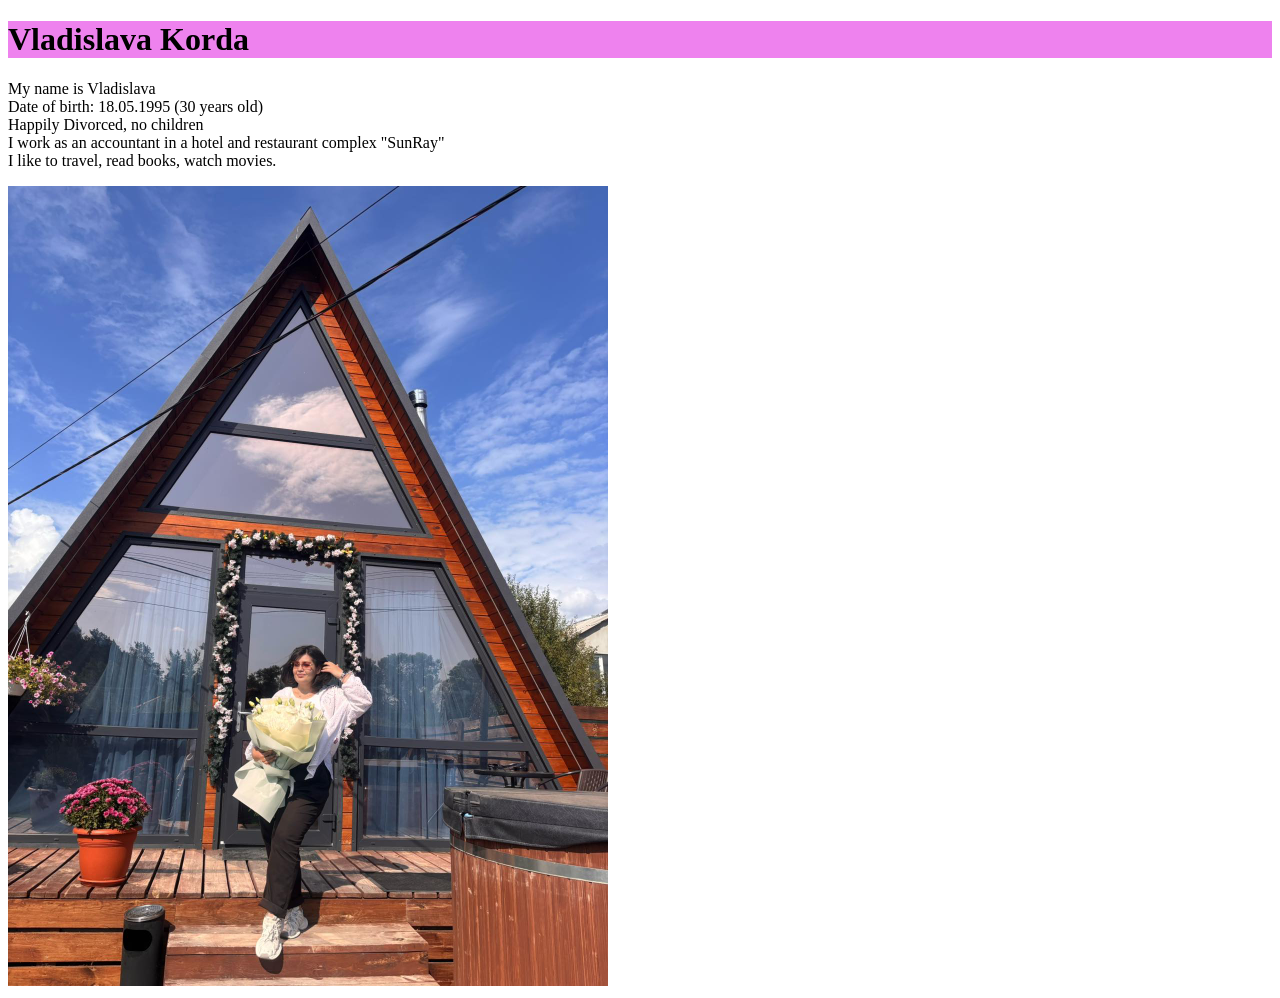
<file: About myself/index.html>
<!DOCTYPE html>
<html>
<head>
<title>Page Title</title>
</head>
<body>



<h1 style="background-color:Violet;">Vladislava Korda</h1>
<p>My name is Vladislava<br> Date of birth: 18.05.1995 (30 years old)<br> Happily Divorced, no children<br> I work as an accountant in a hotel and restaurant complex "SunRay"<br> I like to travel, read books, watch movies.</p>

<img src="Photo/1.jpg" alt="Girl in a jacket" width="600" height="800">

</body>
</html>
</file>
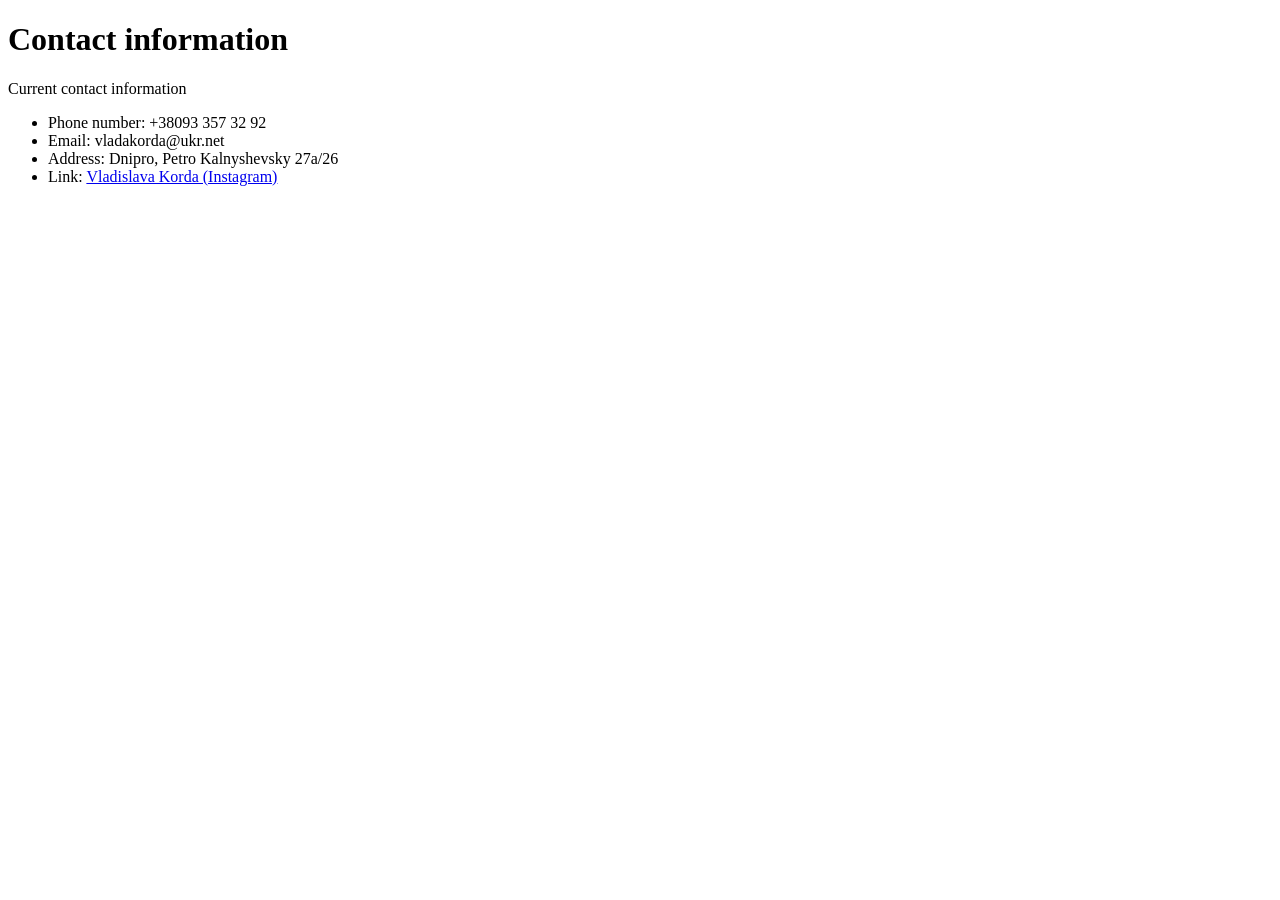
<file: About myself/Pages/contact.html>
<!DOCTYPE html>
<html>
<body>

<h1>Contact information</h1>

<p>Current contact information</p>

<ul>
  <li><data value="21053">Phone number: +38093 357 32 92</data></li>
  <li><data value="21054">Email: vladakorda@ukr.net </data></li>
  <li><data value="21055">Address: Dnipro, Petro Kalnyshevsky 27a/26</data></li>
  <li><data value="21055">Link: <a href="https://www.instagram.com/vladislava_korda?igsh=ams1N3lnMm1sc3Ji&utm_source=qr">Vladislava Korda (Instagram)</a></data></li>
</ul>

</body>
</html>
</file>
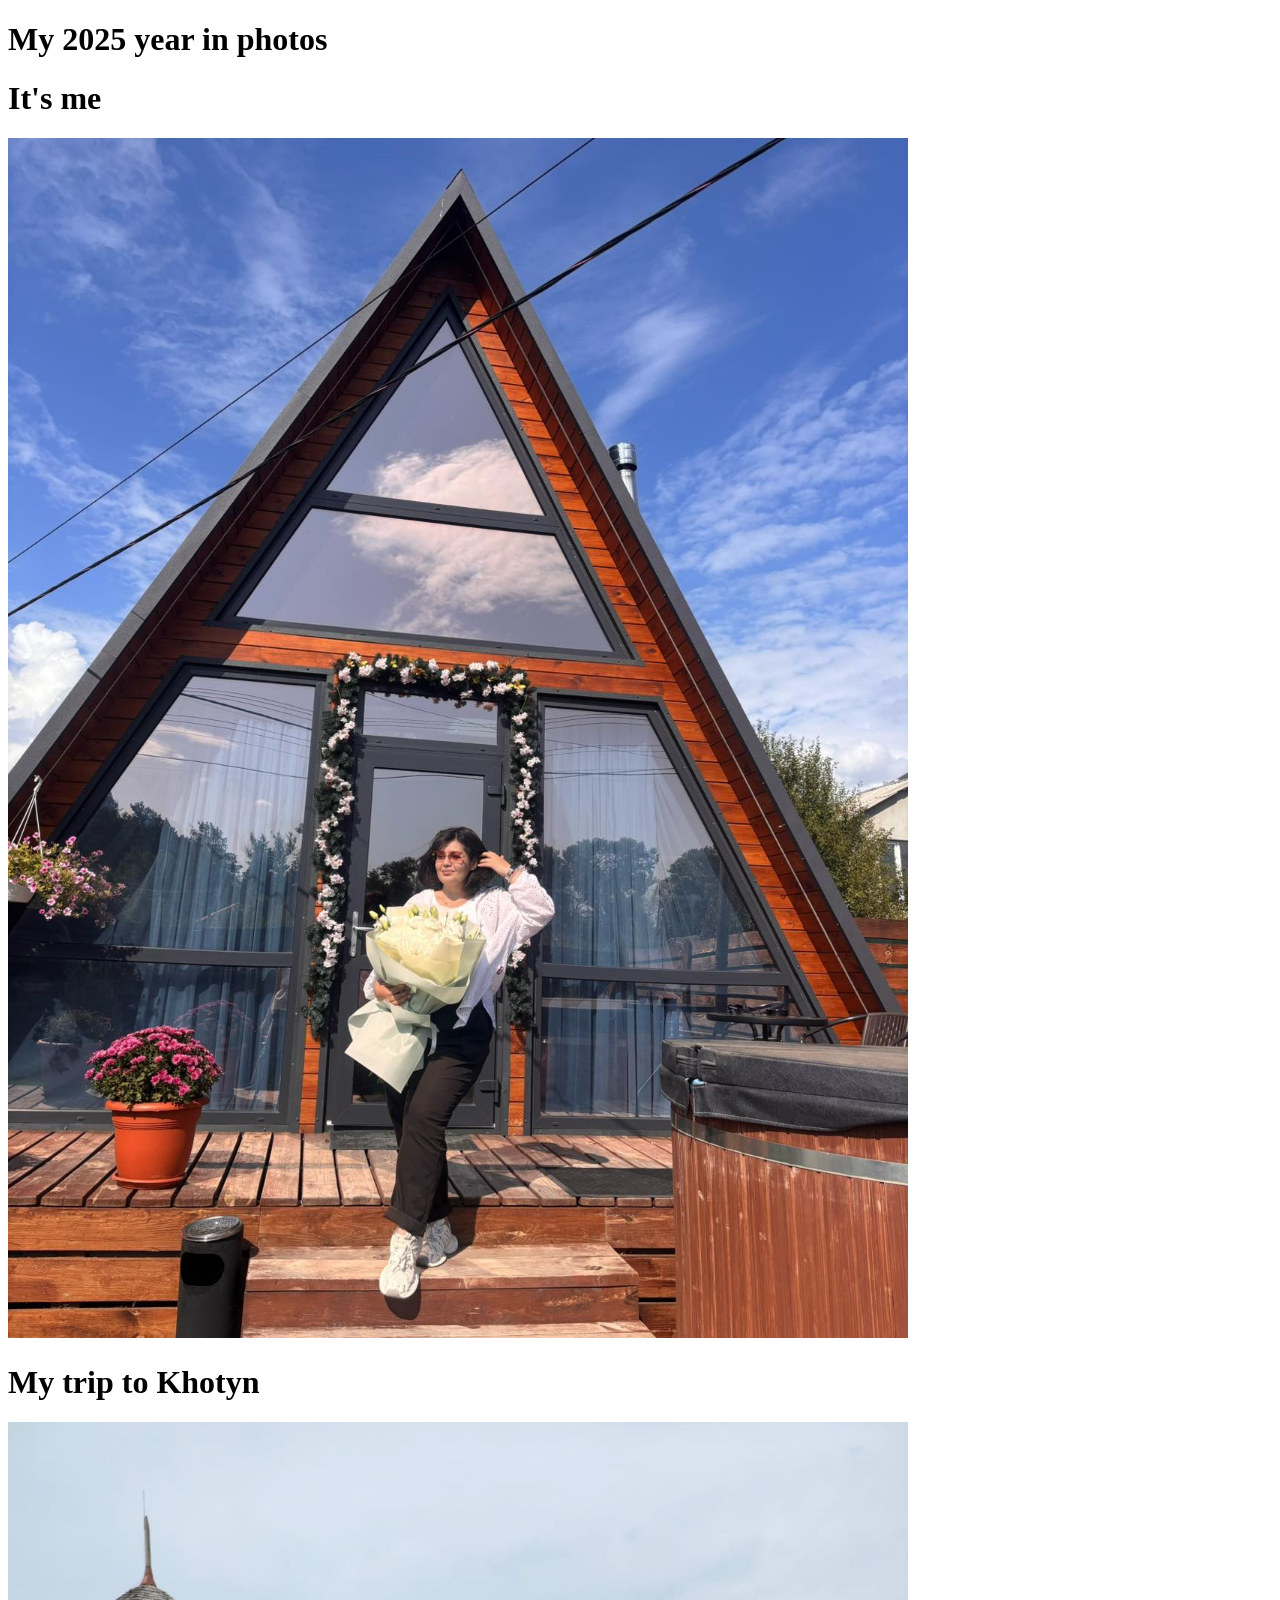
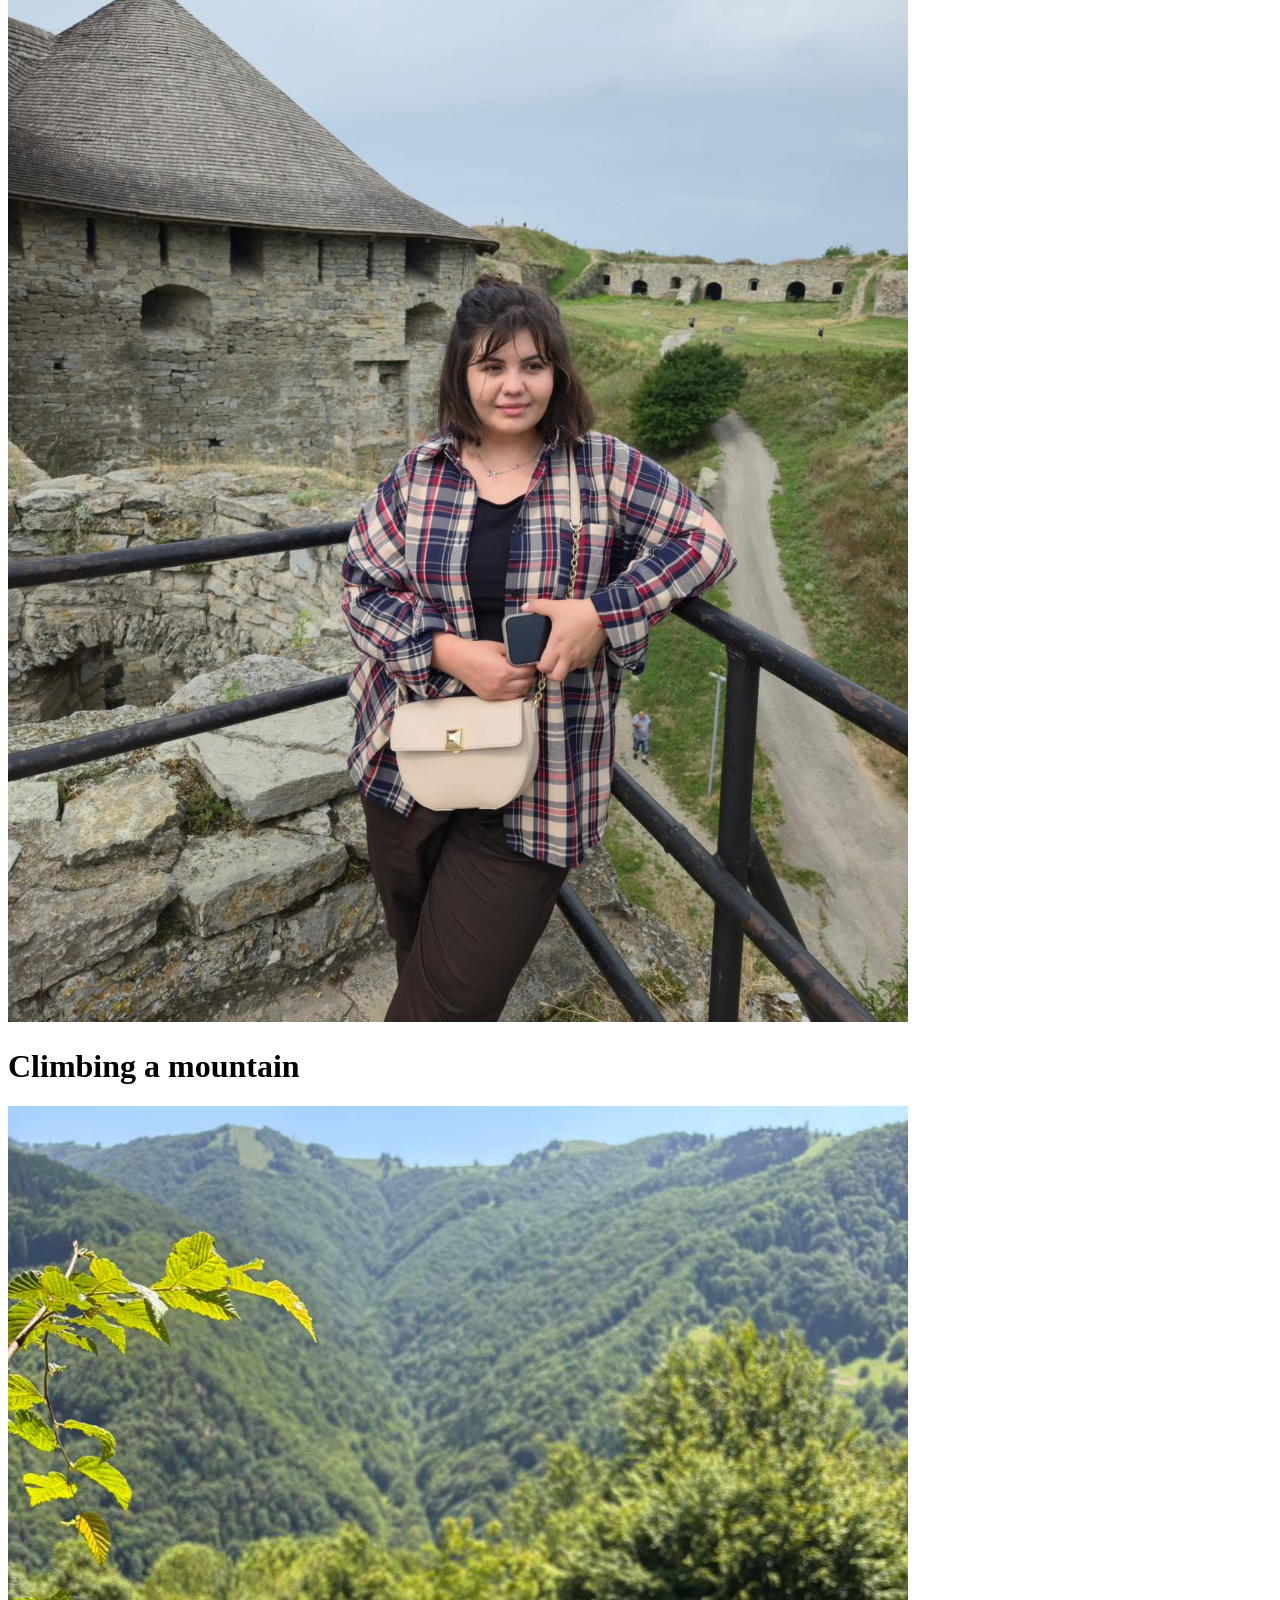
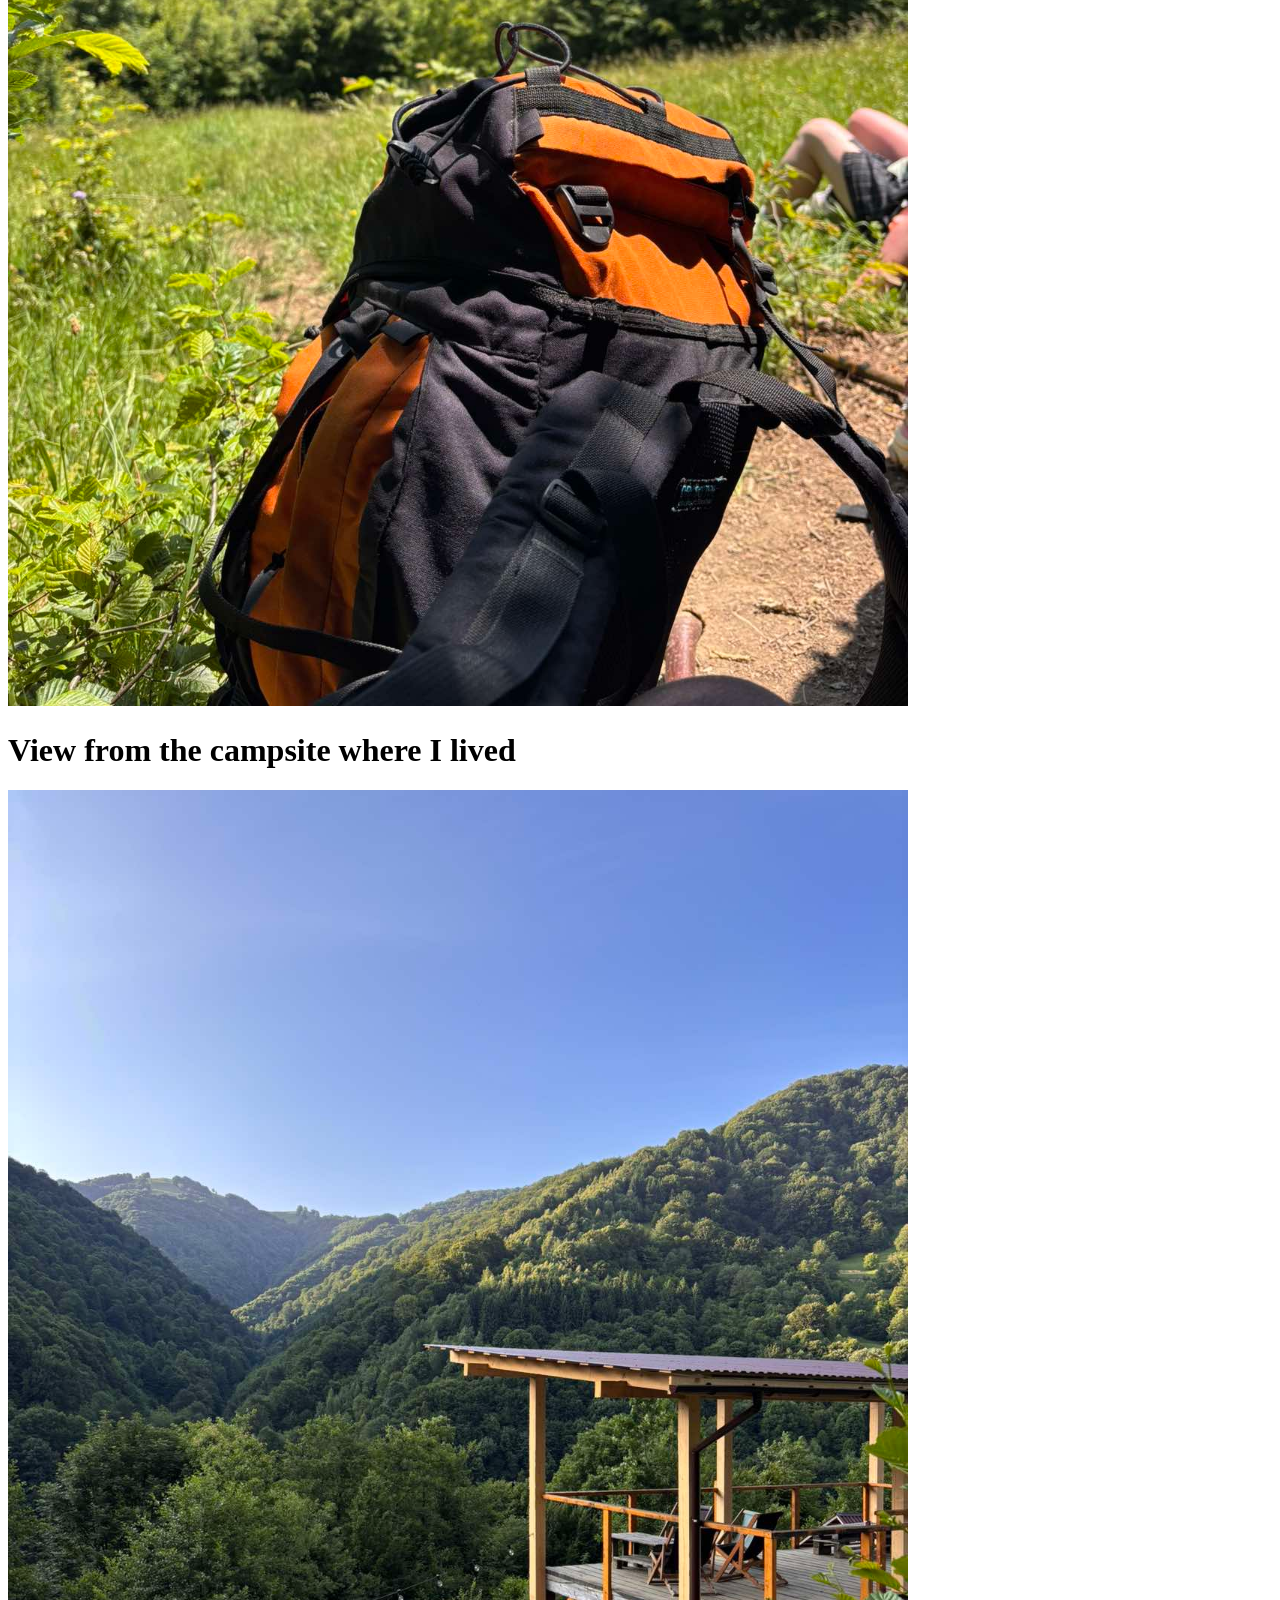
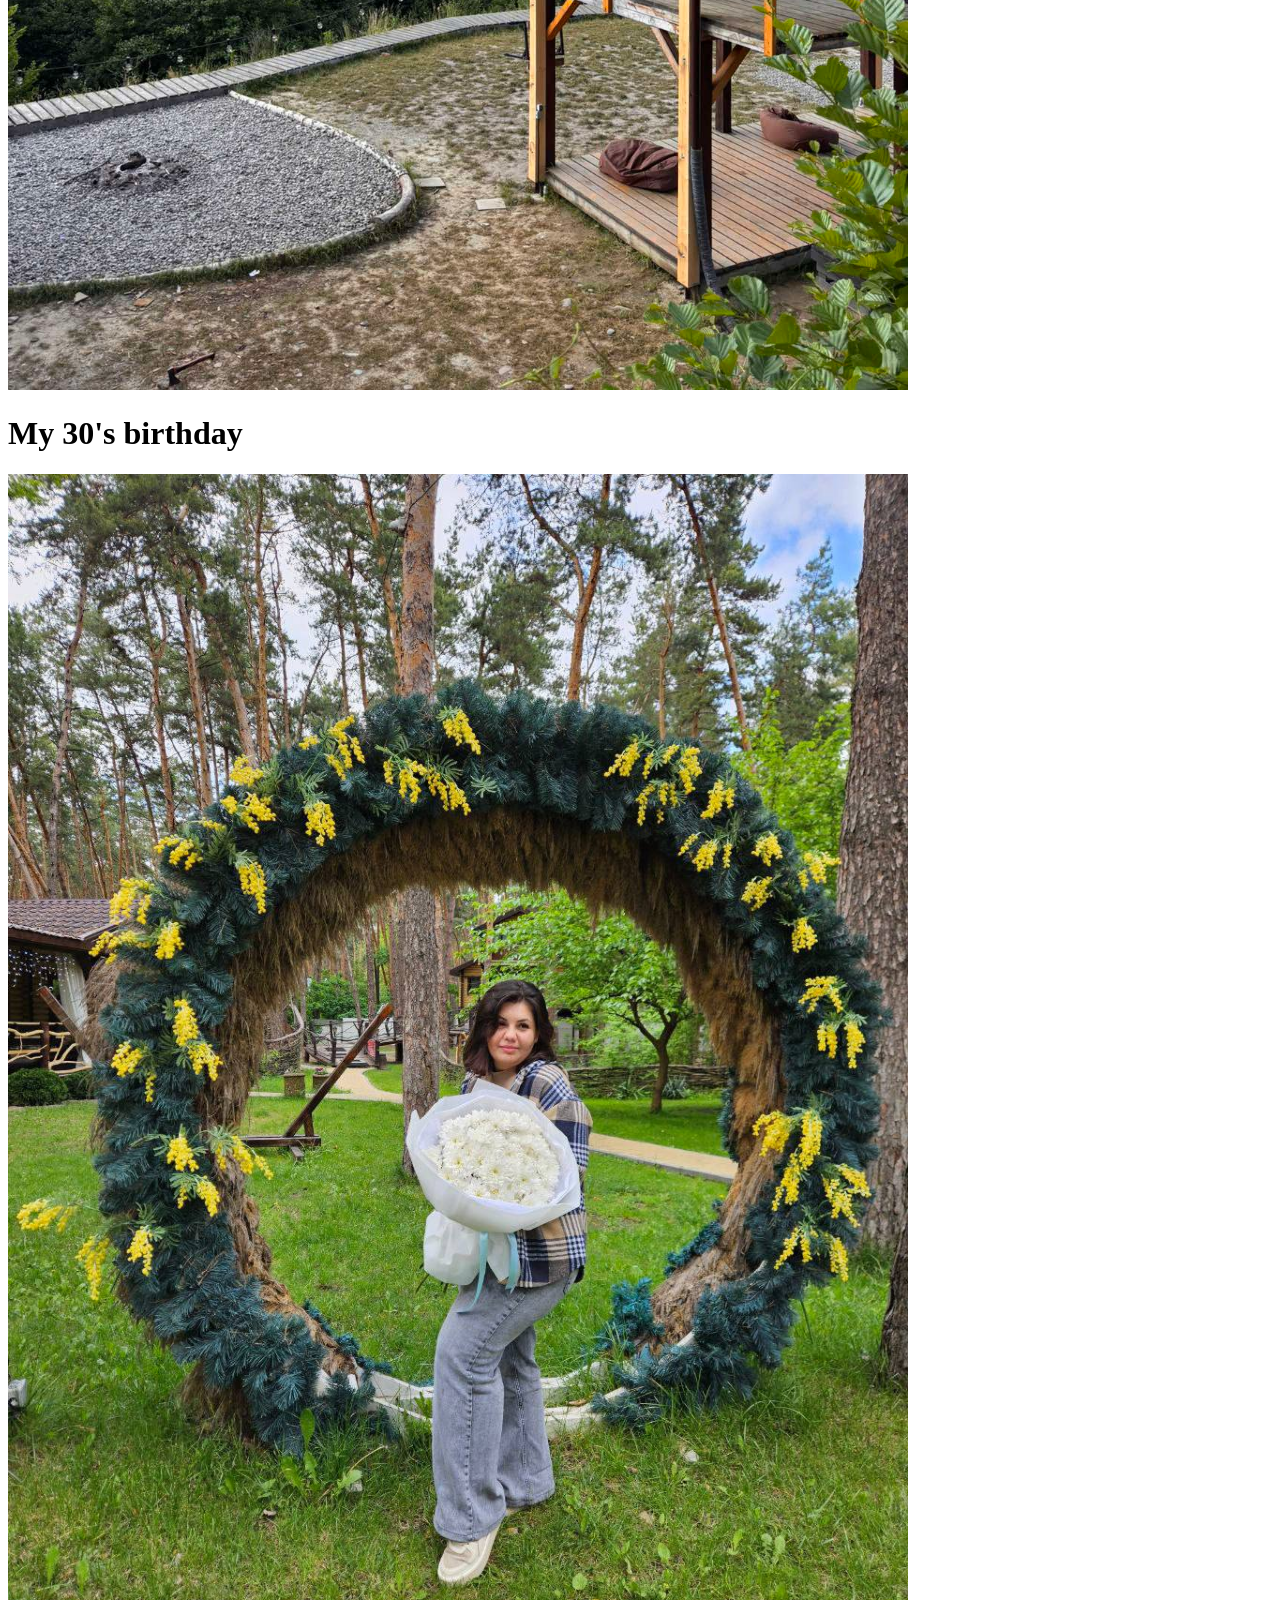
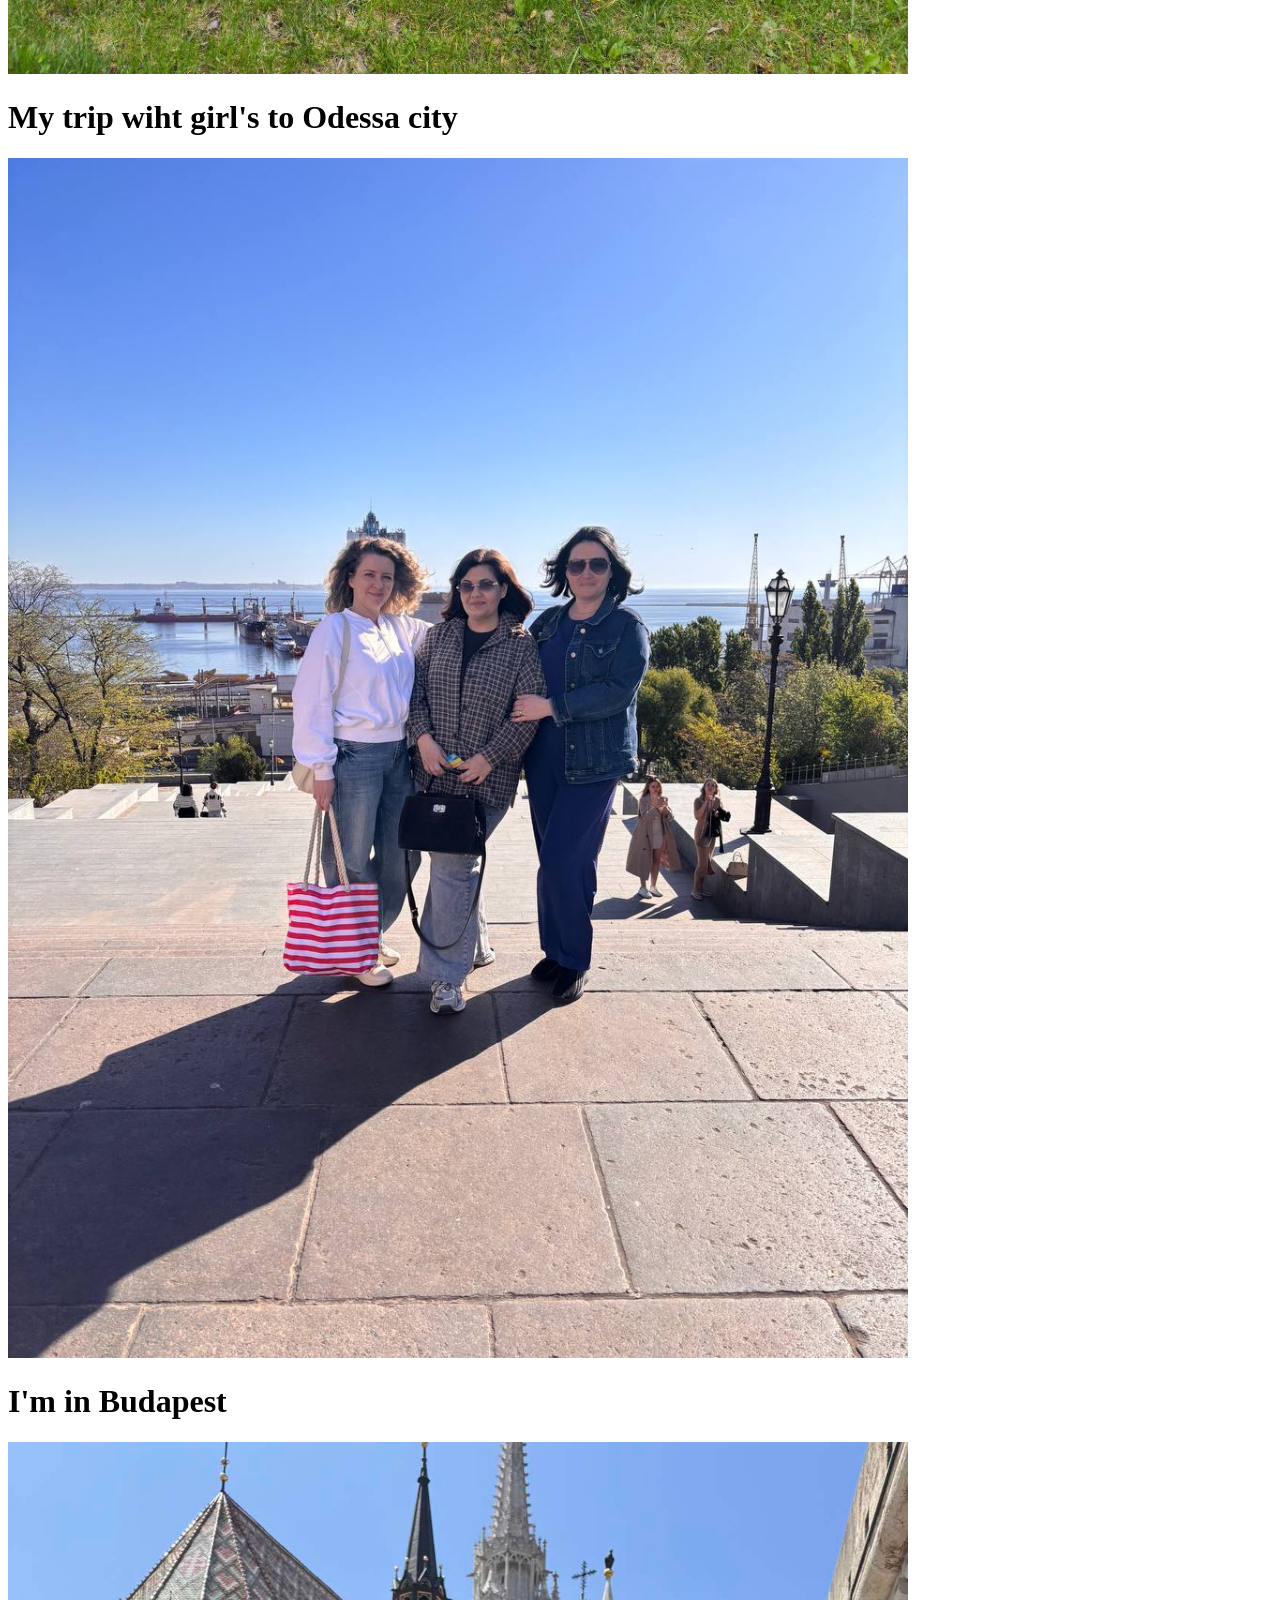
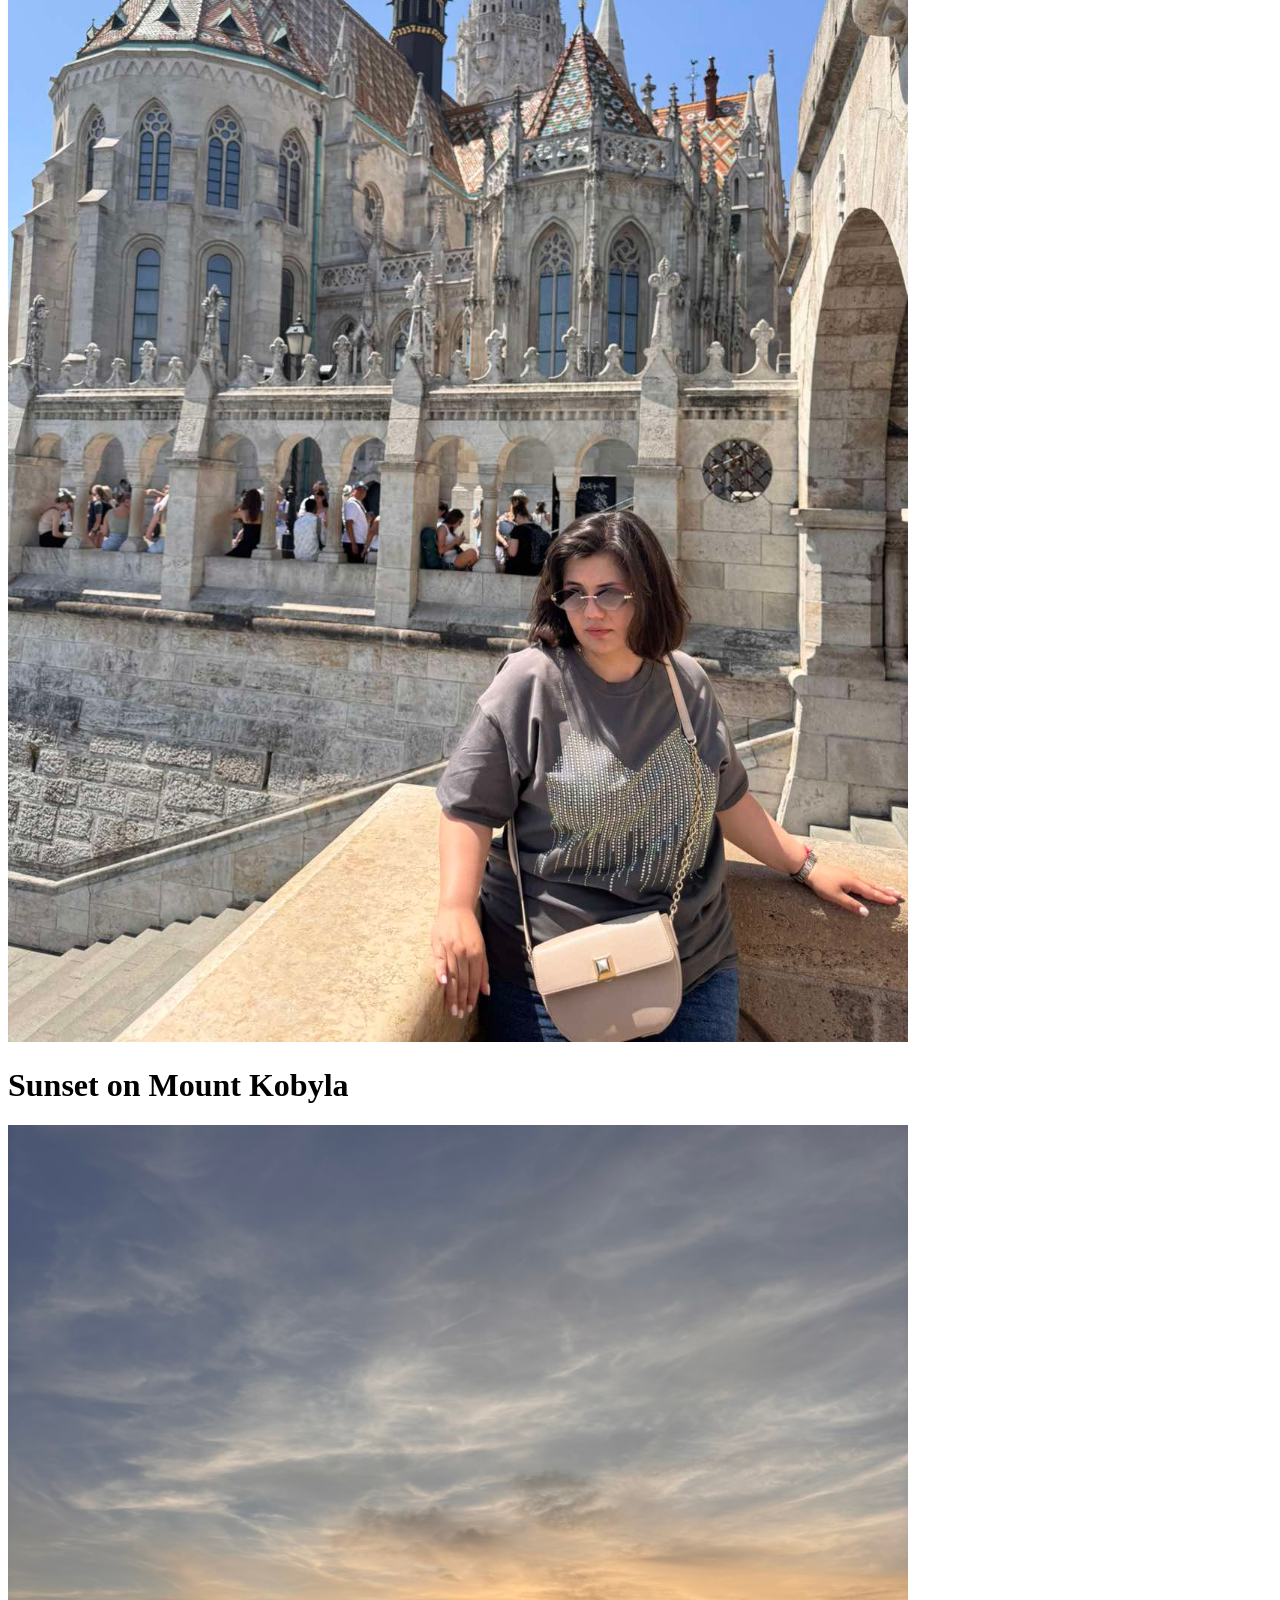
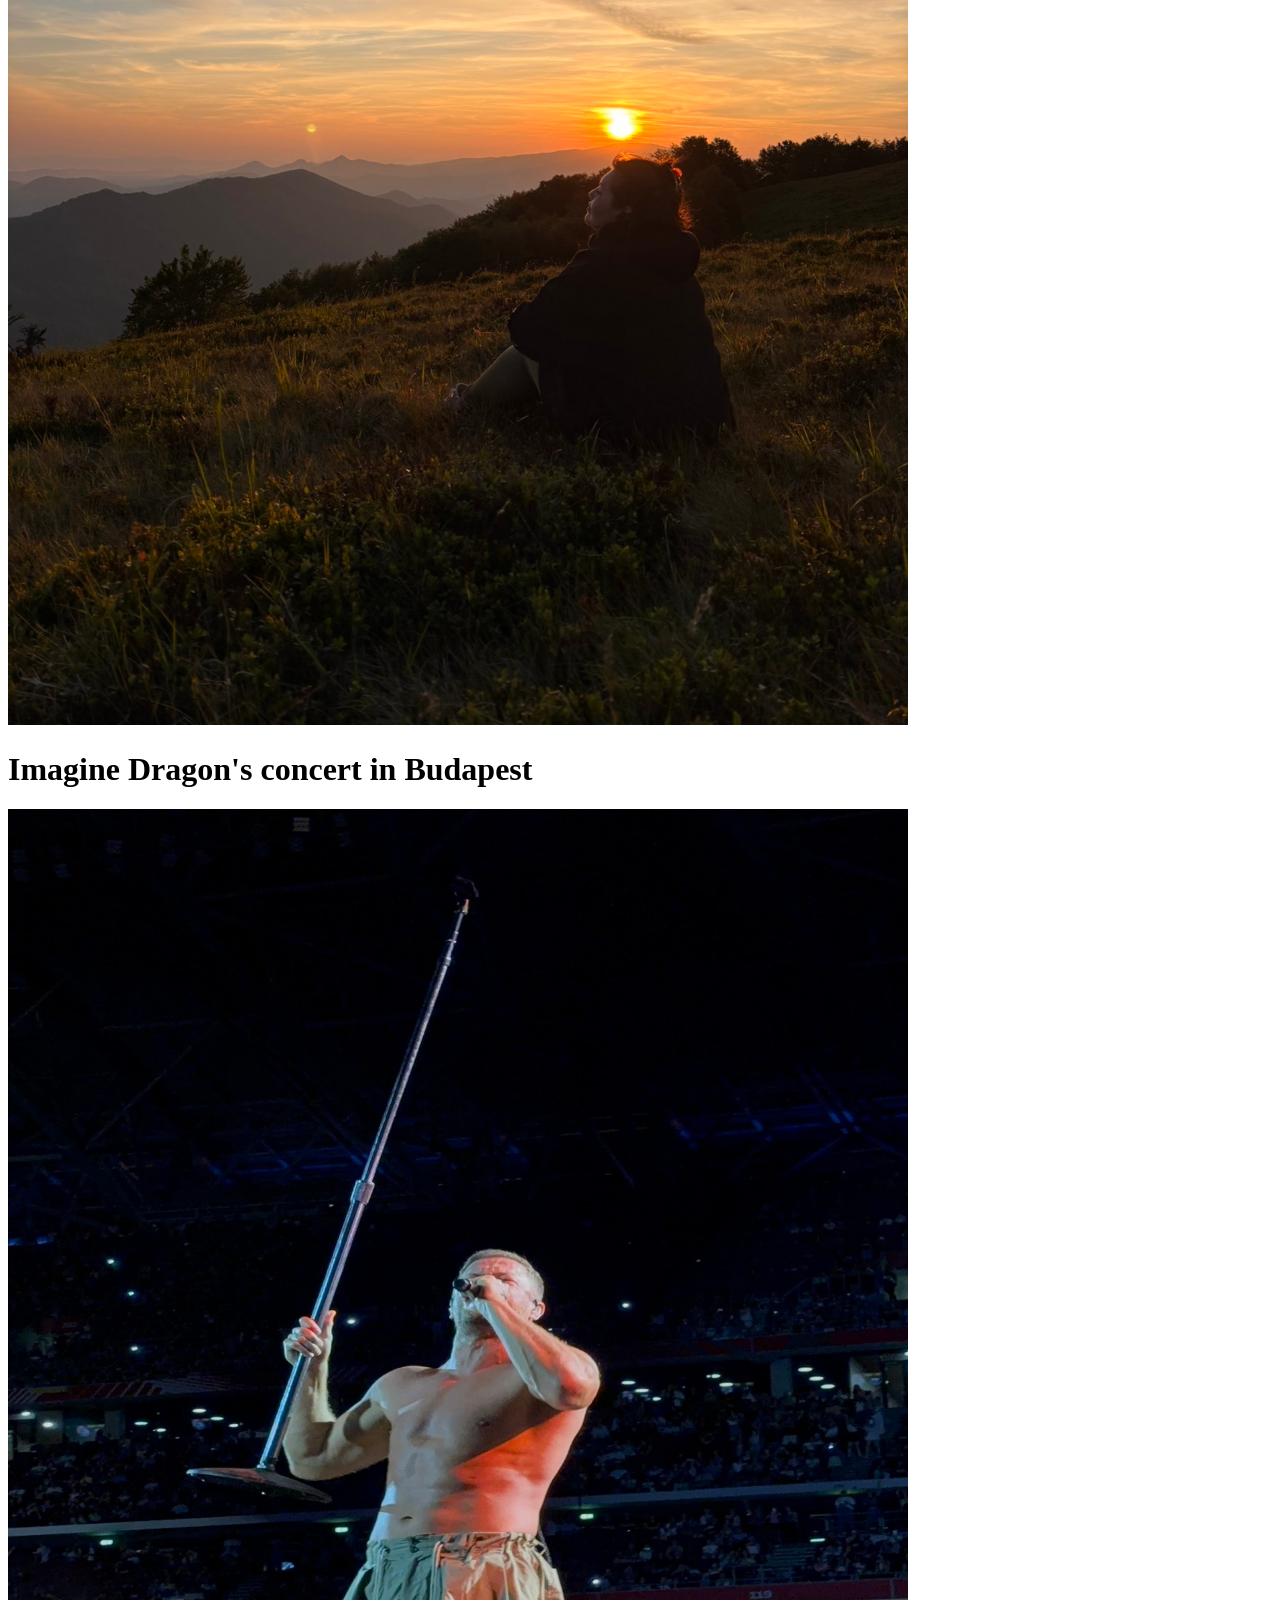
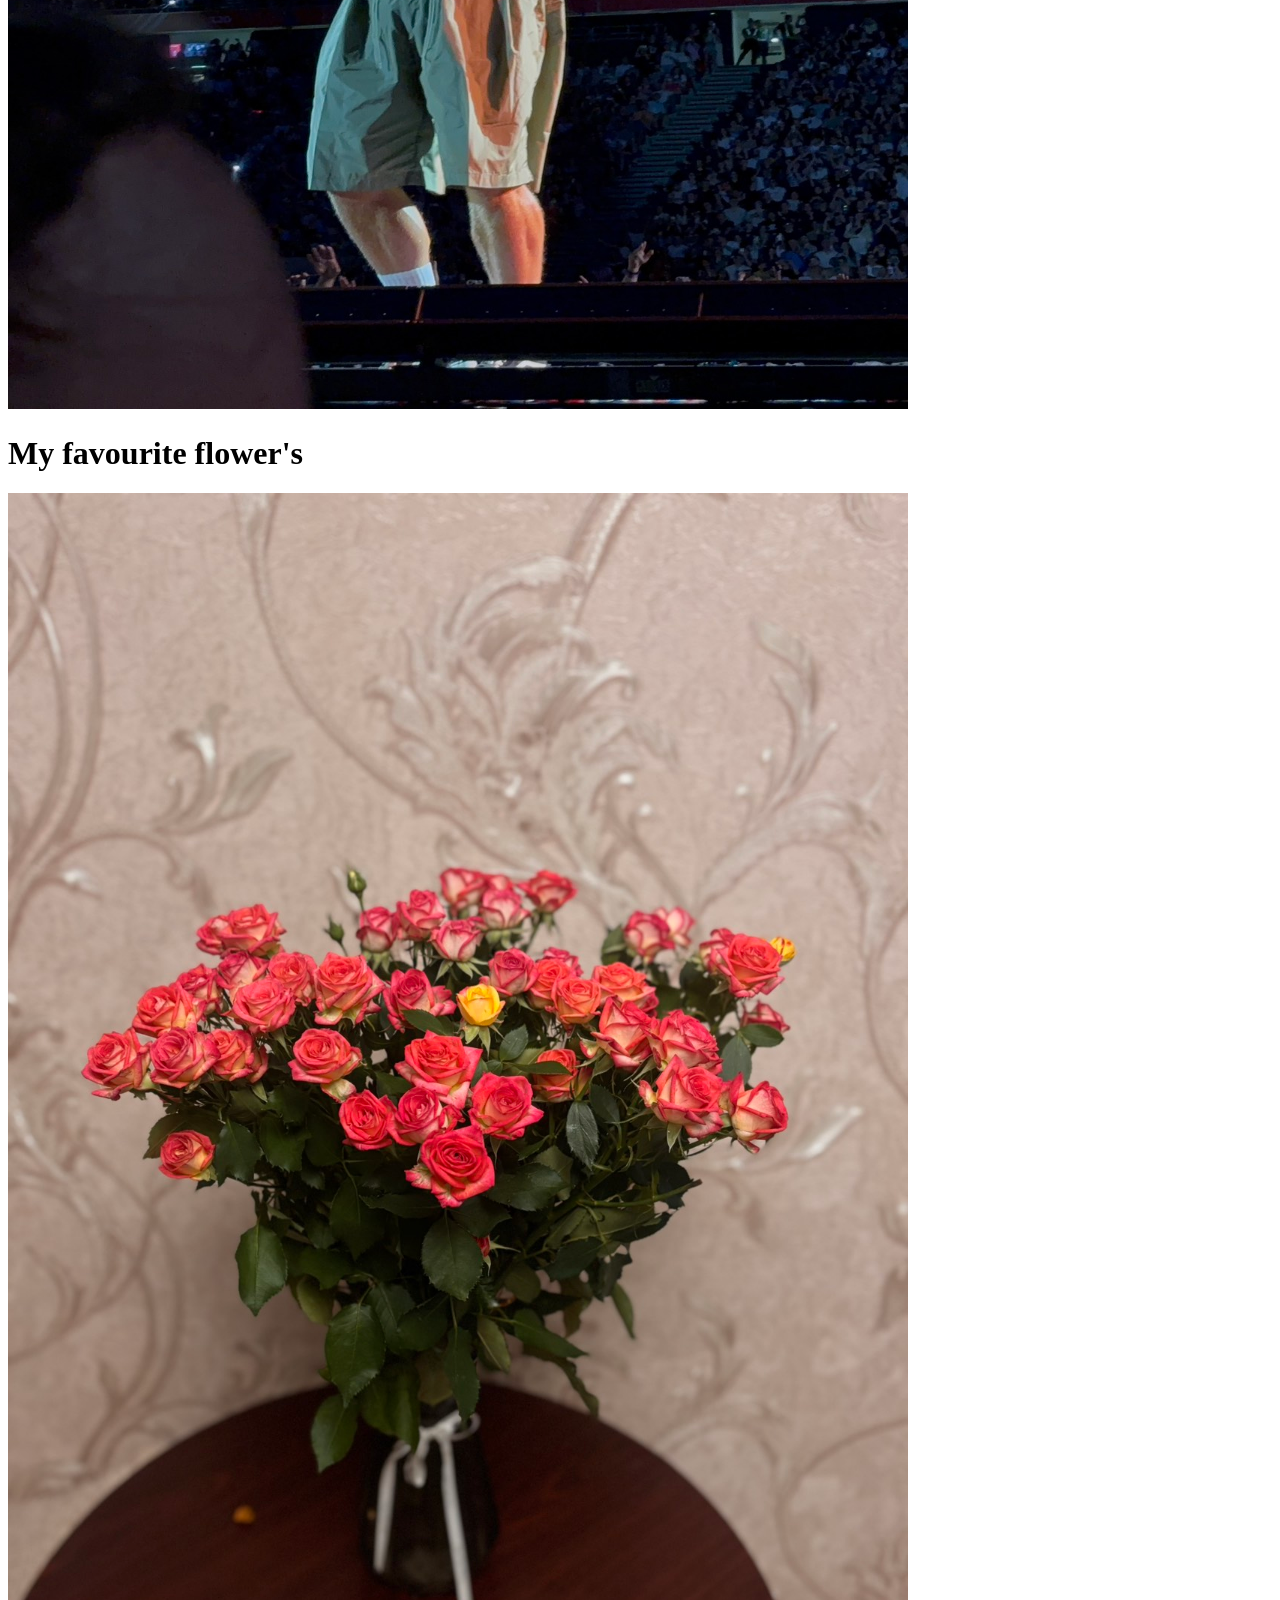
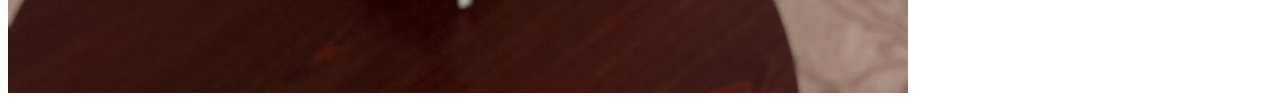
<file: About myself/Photo/galery.html>
<!DOCTYPE html>
<html>
<head>
<meta name="viewport" content="width=device-width, initial-scale=1.0">
</head>
<body>

<h1>My 2025 year in photos</h1>


<h1>It's me</h1>

<img src="1.jpg" alt="Girl in a jacket" width="900" height="1200">

</body>
</html>

<h1>My trip to Khotyn</h1>

<img src="2.jpg" alt="Girl in a jacket" width="900" height="1200">

</body>
</html>

<h1>Climbing a mountain</h1>

<img src="3.jpg" alt="Girl in a jacket" width="900" height="1200">

</body>
</html>

<h1>View from the campsite where I lived</h1>

<img src="4.jpg" alt="Girl in a jacket" width="900" height="1200">

</body>
</html>

<h1>My 30's birthday</h1>

<img src="5.jpg" alt="Girl in a jacket" width="900" height="1200">

</body>
</html>

<h1>My trip wiht girl's to Odessa city</h1>

<img src="6.jpg" alt="Girl in a jacket" width="900" height="1200">

</body>
</html>
<h1>I'm in Budapest</h1>

<img src="7.jpg" alt="Girl in a jacket" width="900" height="1200">

</body>
</html>
<h1>Sunset on Mount Kobyla</h1>

<img src="8.jpg" alt="Girl in a jacket" width="900" height="1200">

</body>
</html>
<h1>Imagine Dragon's concert in Budapest</h1>

<img src="9.jpg" alt="Girl in a jacket" width="900" height="1200">

</body>
</html>
<h1>My favourite flower's</h1>

<img src="10.jpg" alt="Girl in a jacket" width="900" height="1200">

</body>
</html>
</file>
